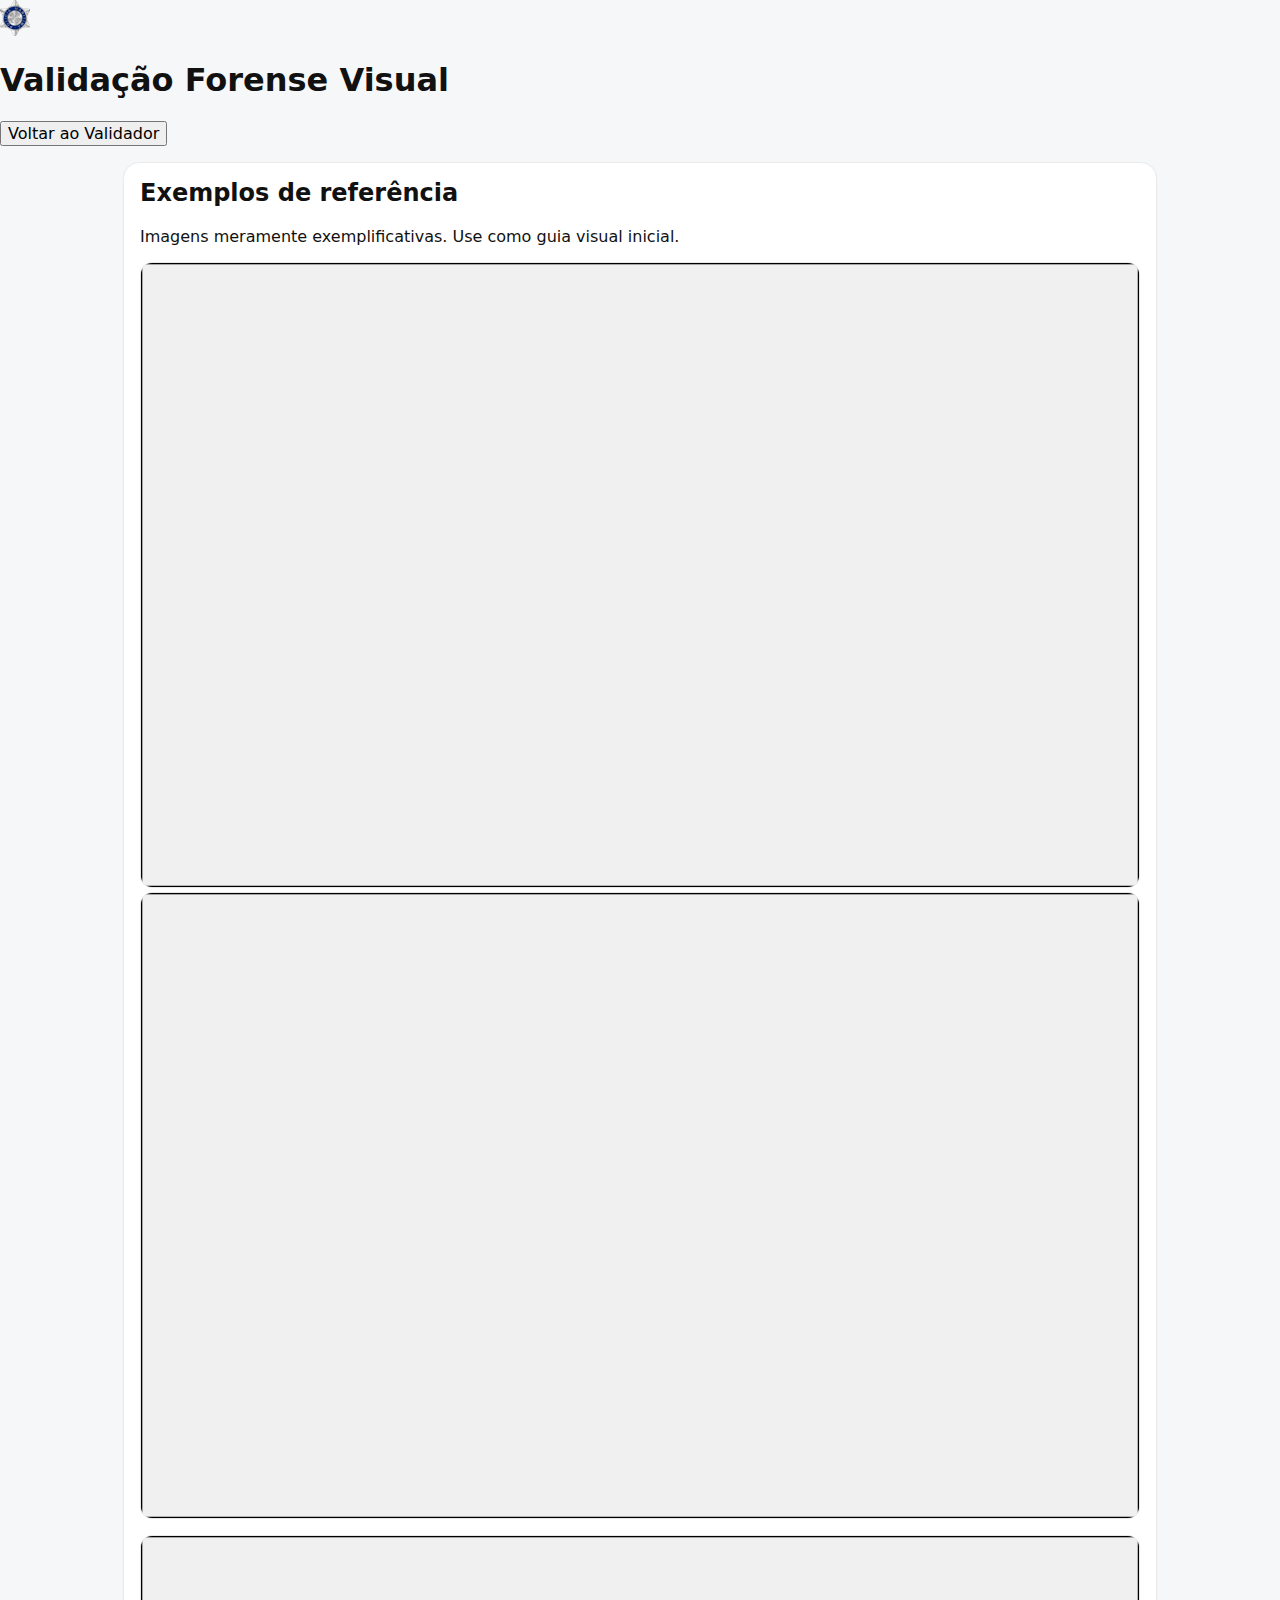
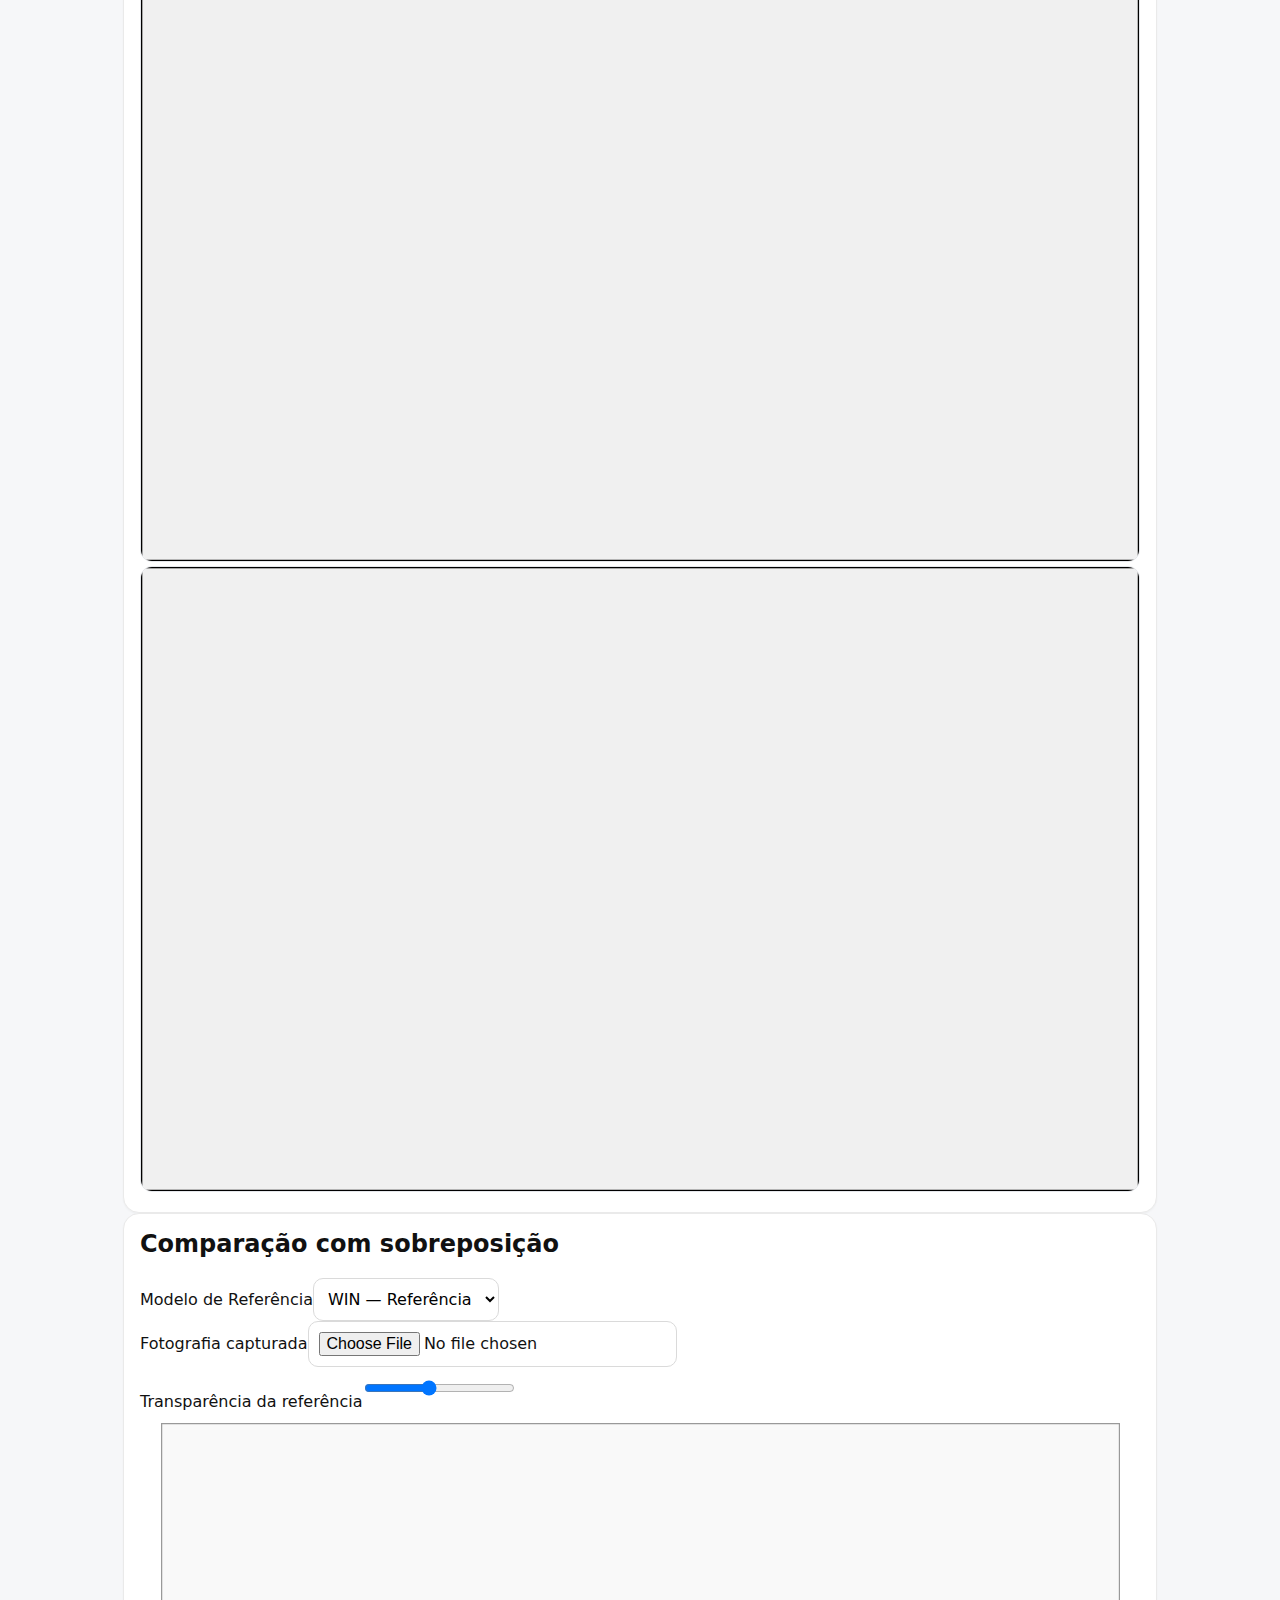
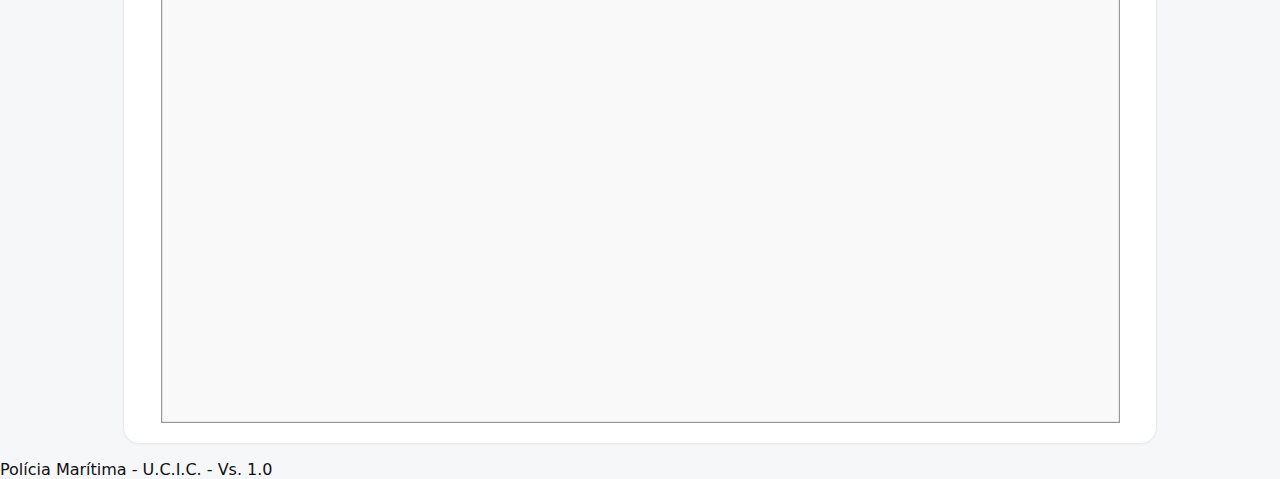
<file: visual_forense.html>
<!doctype html><html lang="pt"><head><meta charset="utf-8"><meta name="viewport" content="width=device-width, initial-scale=1">
<title>Validação Forense Visual</title><link rel="stylesheet" href="css/styles.css"></head>
<body><header><img src="img/logo-pm.png" alt="Logótipo Polícia Marítima"><h1>Validação Forense Visual</h1><div style="margin-left:auto;"><a href="validador.html"><button class="primary">Voltar ao Validador</button></a></div></header>
<div class="container">
<div class="card"><h2>Exemplos de referência</h2><p class="helper">Imagens meramente exemplificativas. Use como guia visual inicial.</p>
<div class="row"><div><img src="img/examples/win_true.png" style="width:100%;border:1px solid #e5e7eb;border-radius:12px"></div><div><img src="img/examples/win_suspect.png" style="width:100%;border:1px solid #e5e7eb;border-radius:12px"></div></div>
<div class="row" style="margin-top:12px;"><div><img src="img/examples/yamaha_plate.png" style="width:100%;border:1px solid #e5e7eb;border-radius:12px"></div><div><img src="img/examples/honda_plate.png" style="width:100%;border:1px solid #e5e7eb;border-radius:12px"></div></div></div>
<div class="card"><h2>Comparação com sobreposição</h2><div class="tools">
<div><label for="refSelect">Modelo de Referência</label><select id="refSelect"><option value="img/examples/win_true.png">WIN — Referência</option><option value="img/examples/yamaha_plate.png">Yamaha — Placa</option><option value="img/examples/honda_plate.png">Honda — Placa</option></select></div>
<div><label for="userPhoto">Fotografia capturada</label><input id="userPhoto" type="file" accept="image/*" capture="environment"></div>
<div><label for="alpha">Transparência da referência</label><input id="alpha" class="range" type="range" min="0" max="1" step="0.05" value="0.4"></div></div>
<div style="margin-top:12px;"><canvas id="canvas" width="1000" height="600"></canvas></div></div></div>
<div class="footer">Polícia Marítima - U.C.I.C. - Vs. 1.0</div><script src="js/forense.js"></script></body></html>
</file>
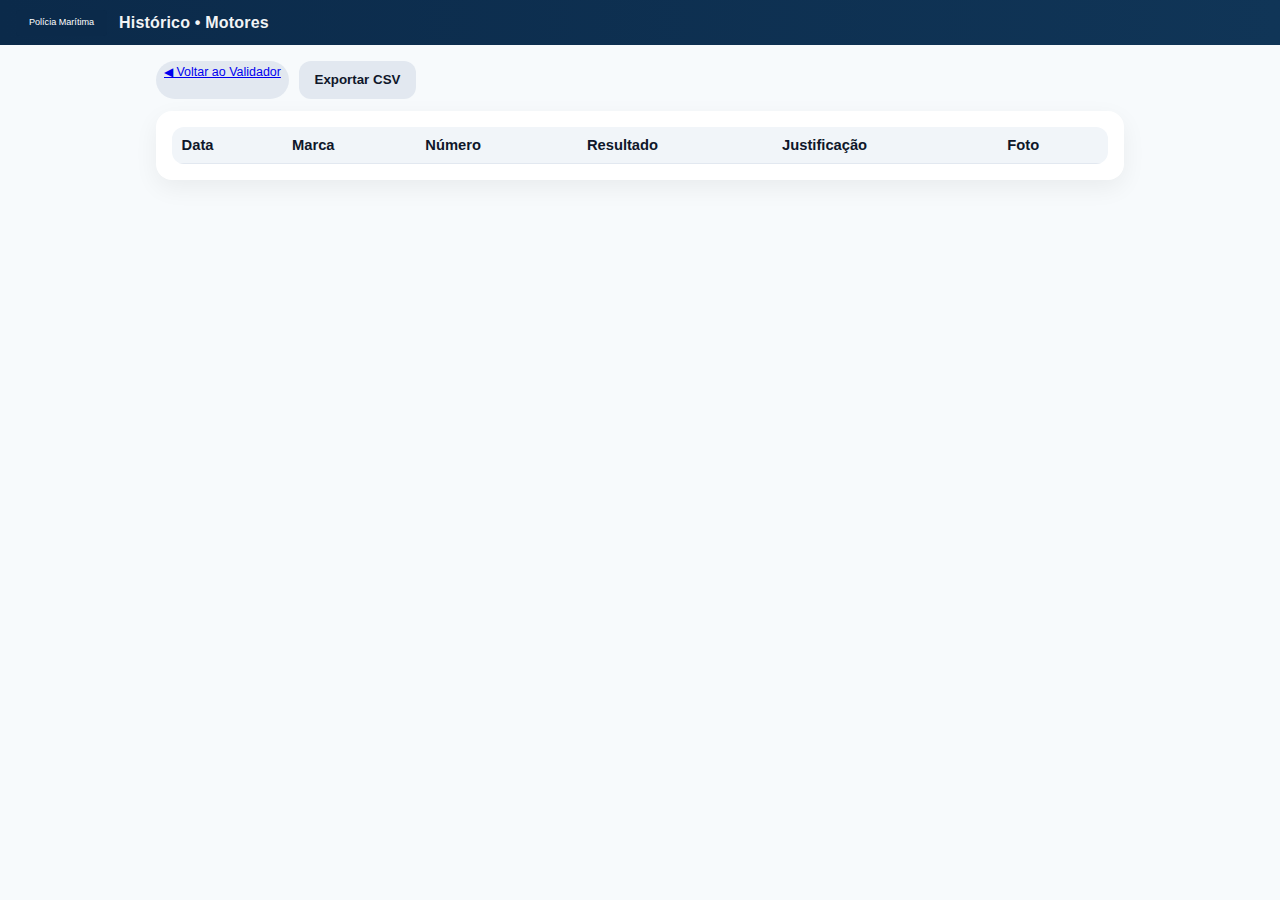
<file: docs/historico_motor.html>
<!doctype html>
<html lang="pt">
<head>
  <meta charset="utf-8">
  <meta name="viewport" content="width=device-width, initial-scale=1">
  <title>NAV • Histórico Motor</title>
  <link rel="stylesheet" href="css/styles.css">
</head>
<body>
  <header>
    <img src="assets/logo-pm.svg" alt="Polícia Marítima">
    <h1>Histórico • Motores</h1>
  </header>
  <main>
    <div class="row">
      <a class="tag" href="validador.html">◀ Voltar ao Validador</a>
      <button id="exportMotorCsv" class="btn secondary">Exportar CSV</button>
    </div>
    <div class="card">
      <table id="motorTable">
        <thead>
          <tr>
            <th>Data</th><th>Marca</th><th>Número</th><th>Resultado</th><th>Justificação</th><th>Foto</th>
          </tr>
        </thead>
        <tbody></tbody>
      </table>
    </div>
  </main>
  <script src="js/utils.js"></script>
  <script>
    const tbody = document.querySelector('#motorTable tbody');
    const rows = JSON.parse(localStorage.getItem('motorHistory')||'[]');
    for(const r of rows){
      const tr = document.createElement('tr');
      tr.innerHTML = `<td>${r.date}</td>
                      <td>${r.brand||''}</td>
                      <td>${r.serial||''}</td>
                      <td>${r.result}</td>
                      <td>${r.reason||''}</td>
                      <td>${r.photo?'<img class="preview" src="'+r.photo+'">':''}</td>`;
      tbody.appendChild(tr);
    }
    document.getElementById('exportMotorCsv').addEventListener('click',()=>{
      const data = [['Data','Marca','Número','Resultado','Justificação','Foto']].concat(
        rows.map(r=>[r.date,r.brand||'',r.serial||'',r.result,r.reason||'',r.photo||''])
      );
      downloadCSV('historico_motor.csv', data);
    });
  </script>
</body>
</html>
</file>
<file: css/styles.css>
*{box-sizing:border-box}
html, body{height:100%}
body{display:flex;flex-direction:column}
main{flex:1}
body{margin:0;font-family:system-ui,-apple-system,Segoe UI,Roboto,Ubuntu,Cantarell,Noto Sans,sans-serif;color:#111;background:#f6f7f9}
.app-header{display:flex;align-items:center;gap:12px;padding:10px 14px;border-bottom:1px solid #e6e6e6;background:#fff;position:sticky;top:0;z-index:10}
.pm-logo{height:28px;width:auto;opacity:.9}
.app-header h1{font-size:18px;font-weight:700;margin:0}
.container{max-width:1100px;margin:16px auto;padding:0 16px}
.grid-2{display:grid;grid-template-columns:1fr 1fr;gap:16px}
@media (max-width:900px){.grid-2{grid-template-columns:1fr}}
.card{background:#fff;border:1px solid #eaeaea;border-radius:16px;padding:16px;box-shadow:0 1px 2px rgba(0,0,0,.04)}
h2{margin-top:0}
.form-inline{display:grid;grid-template-columns:auto 1fr auto auto;gap:10px;align-items:end}
.form-inline label{align-self:center}
.form-grid{display:grid;grid-template-columns:1fr;gap:10px}
input,select,button{font:inherit}
input,select{padding:10px;border:1px solid #dadada;border-radius:10px;background:#fff;outline:none}
input:focus,select:focus{border-color:#868686}
.btn{padding:10px 14px;border:1px solid #dadada;border-radius:10px;background:#fff;cursor:pointer;text-decoration:none;display:inline-block}
.btn.primary{background:#111;color:#fff;border-color:#111}
.btn.ghost{background:transparent}
.muted{color:#666;font-size:14px}
.callout{margin-top:10px;padding:10px;border-left:4px solid #111;background:#fafafa;border-radius:8px}
.interp{width:100%;border-collapse:collapse;margin-top:8px}
.interp th,.interp td{border:1px solid #e6e6e6;padding:8px;text-align:left}
.interp thead{background:#fafafa}
.hist-header{display:flex;align-items:center;gap:12px;padding:10px 0}
.tabs{display:flex;gap:8px}
.tab{padding:6px 10px;border-bottom:2px solid transparent;text-decoration:none;color:inherit}
.tab.active{border-color:#333;font-weight:600}
table{width:100%;border-collapse:collapse}
th,td{border:1px solid #eee;padding:8px}
thead{background:#fafafa}
/* Branding */
.brand { display:flex; flex-direction:column; line-height:1.1 }
.brand-title { font-size:16px; font-weight:700; }
.brand-subtitle { font-size:13px; color:#555; }

/* Logo variantes */
.pm-logo{ height:28px; width:auto; opacity:.95 }
.pm-logo-full{ height:44px; width:auto; opacity:.98 }

/* Footer */
.app-footer{
  display:flex; align-items:center; justify-content:space-between;
  gap:12px; padding:10px 14px; border-top:1px solid #e6e6e6; background:#fff; color:#333;
  margin-top:20px;
}
#appVersion{ font-size:13px; color:#555; }
.footer-right{ font-size:13px; color:#555; }
</file>
<file: docs/css/styles.css>
:root{
  --bg:#0b2a4a;
  --bg-2:#103557;
  --accent:#0ea5e9;
  --ok:#16a34a;
  --bad:#dc2626;
  --text:#0f172a;
}
*{box-sizing:border-box}
html,body{margin:0;padding:0;font-family:Inter,Arial,Helvetica,sans-serif;color:var(--text);background:#f7fafc}
header{
  display:flex;align-items:center;gap:.75rem;padding:.6rem 1rem;
  background:linear-gradient(90deg,var(--bg),var(--bg-2));color:#fff;position:sticky;top:0;z-index:50
}
header img{height:26px;width:auto;display:block}
header h1{font-size:1rem;margin:0;font-weight:600;letter-spacing:.2px;opacity:.95}
main{max-width:1000px;margin:1rem auto;padding:0 1rem}
.card{background:#fff;border-radius:16px;box-shadow:0 8px 24px rgba(3,7,18,.06);padding:1rem;margin:.8rem 0}
.grid{display:grid;gap:1rem}
@media(min-width:768px){.grid-2{grid-template-columns:1fr 1fr}}
label{display:block;font-weight:700;margin:.35rem 0 .15rem}
.small{font-weight:500;color:#475569;font-size:.85rem}
input,select,textarea{
  width:100%;padding:.7rem;border:1px solid #e2e8f0;border-radius:12px;outline:none;
}
button{
  padding:.7rem 1rem;border:none;border-radius:12px;cursor:pointer;font-weight:700
}
.btn{background:var(--bg);color:#fff}
.btn.secondary{background:#e2e8f0;color:#0f172a}
.btn.ok{background:var(--ok);color:#fff}
.btn.bad{background:var(--bad);color:#fff}
.row{display:flex;gap:.6rem;flex-wrap:wrap}
.kv{display:grid;grid-template-columns:170px 1fr;gap:.4rem .8rem}
.kv div{padding:.25rem .2rem}
.badge{display:inline-block;padding:.2rem .5rem;border-radius:999px;background:#e2e8f0}
table{width:100%;border-collapse:collapse;border-radius:12px;overflow:hidden}
th,td{padding:.6rem;border-bottom:1px solid #e2e8f0;text-align:left;font-size:.92rem}
th{background:#f1f5f9}
.footer-actions{display:flex;gap:.6rem;align-items:center;flex-wrap:wrap;margin:.8rem 0}
.notice{padding:.7rem;border-left:4px solid var(--accent);background:#e0f2fe;border-radius:8px}
.caption{font-size:.8rem;color:#475569}
img.preview{max-height:90px;border-radius:8px;border:1px solid #e2e8f0}
.hidden{display:none}
.hr{height:1px;background:#e2e8f0;margin:1rem 0}
.center{display:flex;align-items:center;justify-content:center}
h2{margin:.2rem 0 .6rem}
.lang{font-size:.85rem;color:#475569;font-weight:500}
.tag{font-size:.78rem;padding:.18rem .5rem;border-radius:999px;background:#e2e8f0;display:inline-block}
code.inline{background:#f1f5f9;padding:.08rem .35rem;border-radius:6px}
.success{color:var(--ok);font-weight:700}
.error{color:var(--bad);font-weight:700}
</file>
